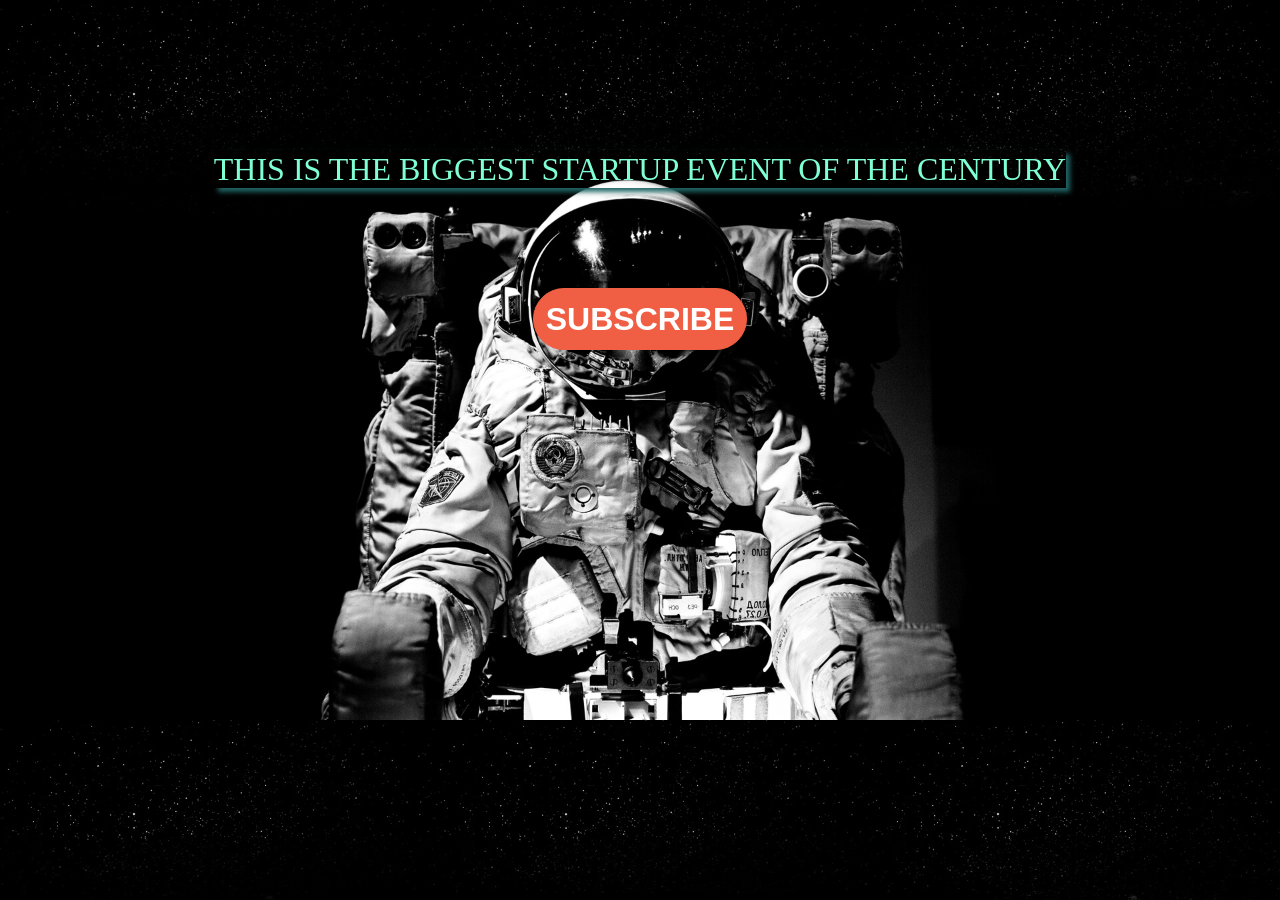
<file: index.html>
<!DOCTYPE html>
<html lang="en">
<head>
    <meta charset="UTF-8">
    <meta name="viewport" content="width=device-width, initial-scale=1.0">
        <!--Bootstrap cdn link-->
        <link rel="stylesheet" href="https://stackpath.bootstrapcdn.com/bootstrap/4.4.1/css/bootstrap.min.css" integrity="sha384-Vkoo8x4CGsO3+Hhxv8T/Q5PaXtkKtu6ug5TOeNV6gBiFeWPGFN9MuhOf23Q9Ifjh" crossorigin="anonymous">

    <link rel="stylesheet" href="style2.css">

    <title>pronepoet</title>
</head>
<body id = "apple">

  
<div class="container">

    <!--this to be a div-->

<div id="startup">
    <h3>THIS IS THE BIGGEST STARTUP EVENT OF THE CENTURY</h3>

    <form action="https://gmail.us19.list-manage.com/subscribe/post?u=df55b36c1f4aec1073828a1ae&amp;id=12a8c94a46" method="post" id="mc-embedded-subscribe-form" name="mc-embedded-subscribe-form" class="validate" target="_blank" novalidate>
    
        <div id="button">
      <input type="submit" class="btn btn-primary" value="Subscribe" name="subscribe" id="mc-embedded-subscribe">
    
        </div>
       
    </form>

</div>
  <!--Javascript cdn link-->
  <script src="https://code.jquery.com/jquery-3.4.1.slim.min.js" integrity="sha384-J6qa4849blE2+poT4WnyKhv5vZF5SrPo0iEjwBvKU7imGFAV0wwj1yYfoRSJoZ+n" crossorigin="anonymous"></script>
  <script src="https://cdn.jsdelivr.net/npm/popper.js@1.16.0/dist/umd/popper.min.js" integrity="sha384-Q6E9RHvbIyZFJoft+2mJbHaEWldlvI9IOYy5n3zV9zzTtmI3UksdQRVvoxMfooAo" crossorigin="anonymous"></script>
  <script src="https://stackpath.bootstrapcdn.com/bootstrap/4.4.1/js/bootstrap.min.js" integrity="sha384-wfSDF2E50Y2D1uUdj0O3uMBJnjuUD4Ih7YwaYd1iqfktj0Uod8GCExl3Og8ifwB6" crossorigin="anonymous"></script>
    

</div>

</body>
</html>
</file>
<file: style2.css>
#apple{
    background-image: url("space.jpg");
    background-size:cover;
   

}

h3{
    font-family: 'Times New Roman', Times, serif;
    border-bottom: 2px#137777;
    border-right: 2px #137777;
    box-shadow: 4px 4px 5px #226666;
    margin-top: 150px;
    font-size: 2em;
}
body{
    color:aquamarine;
}
.container{
    display:flex;
    justify-content: center;

}
#button{
    margin-top: 100px;
    display:flex;
    justify-content: center;
}
.btn {
    font-weight: 700;
    text-transform: uppercase;
    border-radius: 300px;
    font-family: 'Montserrat', sans-serif;
    font-size: 2em;

  }
  .btn:hover{
background-color: black;

  }
  
  .btn-xl {
    padding: 1rem 2rem; 
  }
  
  .btn-primary {
    background-color: #F05F44;
    border-color: #F05F44; }
  
  .btn-primary:hover {
    background-color: #ee4b08;
    border-color: #ee4b08;
    border-width: 5px;
    cursor: pointer;
  }
</file>
